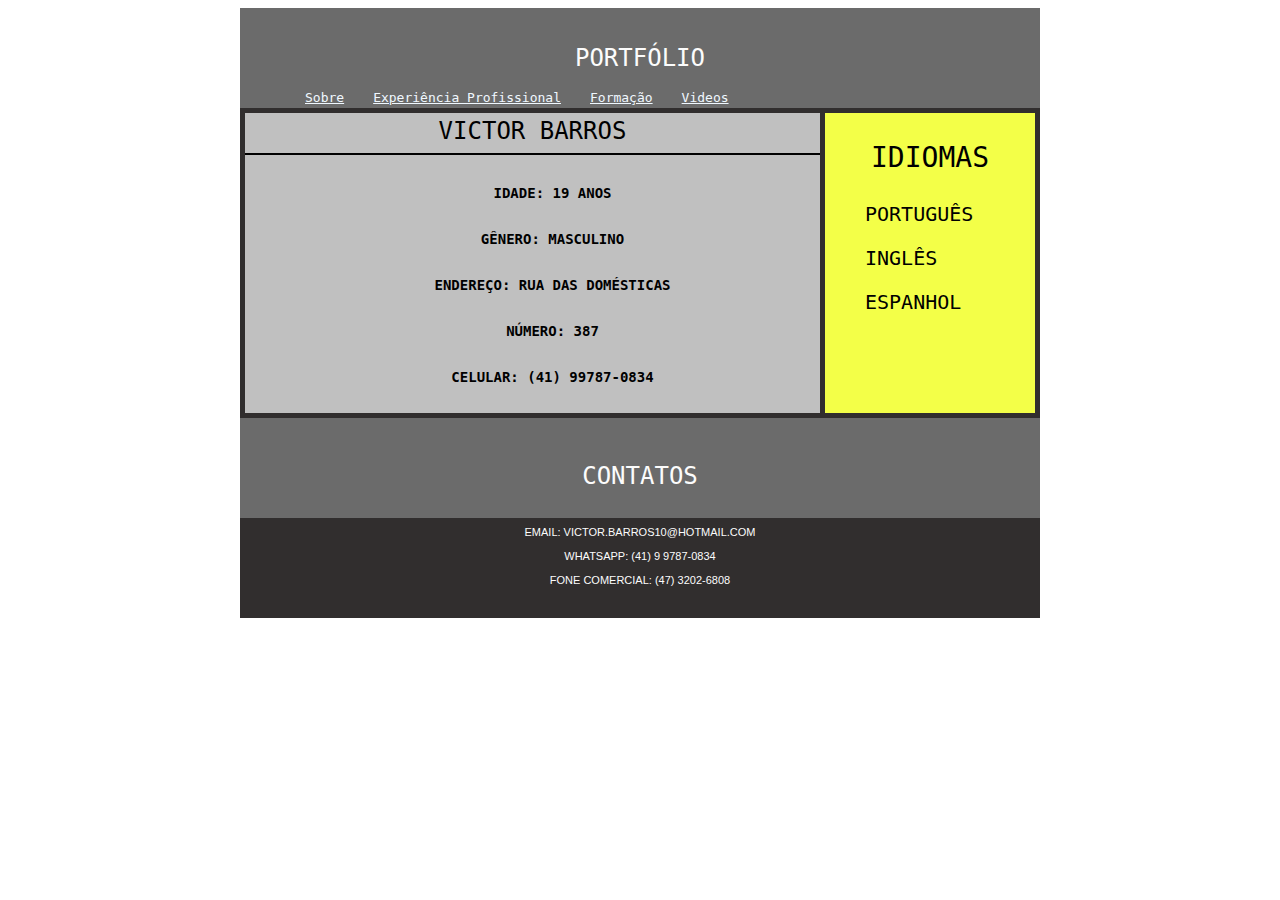
<file: index.html>
<!DOCTYPE html>
<html lang="pt-br">
<head>
  <meta charset="UTF-8">
  <meta name="viewport" content="width=device-width, initial-scale=1.0">
  <title>CV online</title>
  <link rel="stylesheet" href="./styles.css">
</head>
<body>
  <div class="container">
    <header>
      <h1> Portfólio</h1>
      <nav class="menu">
        <ul>
          <li><a href="http://127.0.0.1:5500/Portfolio/index.html" style="color: aliceblue;">Sobre</a></li>
          <li><a href="http://127.0.0.1:5500/Portfolio/experiencia.html" style="color: aliceblue;" >Experiência Profissional</a></li>
          <li><a href="http://127.0.0.1:5500/Portfolio/formacao.html" style="color: aliceblue;" >Formação</a></li>
          <li><a href="http://127.0.0.1:5500/Portfolio/videos.html" style="color: aliceblue;" >Videos</a></li>
        </ul>
      </nav>
    </header>

    <div class="content">
      <article>
        <p> Victor Barros </p> 
        <hr color="black">
          <b><ol> Idade: 19 Anos</ol>
          <ol>Gênero: Masculino</ol>
          <ol>Endereço: Rua das domésticas </ol>
          <ol>Número: 387</ol>
          <ol>Celular: (41) 99787-0834</ol></b>

      </article>
      <aside>
        <p> Idiomas </p>
        <ol>Português</ol>
        <ol>Inglês</ol>
        <ol>Espanhol</ol>
      </aside>
    </div>
    <footer>
      <p>Contatos</p>
      <h1>
        <br style="color: black;">Email: Victor.barros10@hotmail.com<br>
        <br style="color: black;">WhatsApp: (41) 9 9787-0834 <br>
        <br style="color: black;">Fone Comercial: (47) 3202-6808 <br>
      </h1>
    </footer>
  </div>
</body>
</html>
</file>
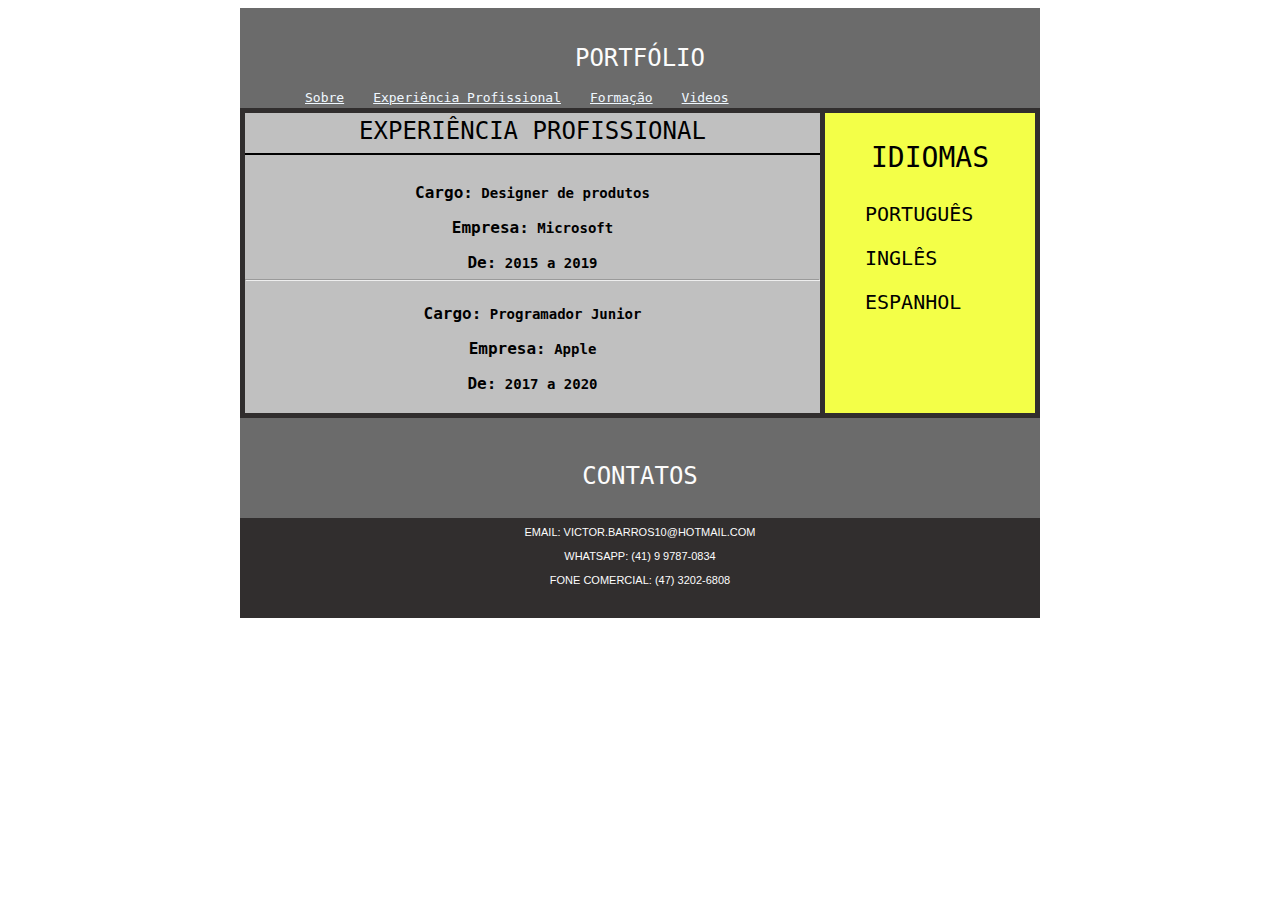
<file: experiencia.html>
<!DOCTYPE html>
<html lang="pt-br">
<head>
  <meta charset="UTF-8">
  <meta name="viewport" content="width=device-width, initial-scale=1.0">
  <title>CV online</title>
  <link rel="stylesheet" href="./styles.css">
</head>
<body>
  <div class="container">
    <header>
      <h1>Portfólio</h1>
      <nav class="menu">
        <ul>
          <li><a href="http://127.0.0.1:5500/Portfolio/index.html" style="color: aliceblue;">Sobre</a></li>
          <li><a href="http://127.0.0.1:5500/Portfolio/experiencia.html" style="color: aliceblue;" >Experiência Profissional</a></li>
          <li><a href="http://127.0.0.1:5500/Portfolio/formacao.html" style="color: aliceblue;" >Formação</a></li>
          <li><a href="http://127.0.0.1:5500/Portfolio/videos.html" style="color: aliceblue;" >Videos</a></li>
        </ul>
      </nav>
    </header>

    <div class="content">
      <article>
        <p> Experiência profissional</p>
        <hr color="black">
        <h2>
          <br><b>Cargo:</b> Designer de produtos <br>
          <br><b>Empresa:</b> Microsoft <br>
          <br><b>De:</b> 2015 a 2019<br>
          <hr style="color: black;">
          <br><b>Cargo:</b> Programador Junior <br>
          <br><b>Empresa:</b> Apple <br>
          <br><b>De:</b> 2017 a 2020 <br>

        </h2>
      </article>
      <aside>
        <p> Idiomas </p>
        <ol>Português</ol>
        <ol>Inglês</ol>
        <ol>Espanhol</ol>
      </aside>
    </div>
    <footer>
      <p>Contatos</p>
      <h1>
        <br style="color: black;">Email: Victor.barros10@hotmail.com<br>
        <br style="color: black;">WhatsApp: (41) 9 9787-0834 <br>
        <br style="color: black;">Fone Comercial: (47) 3202-6808 <br>
      </h1>
    </footer>
  </div>
</body>
</html>
</file>
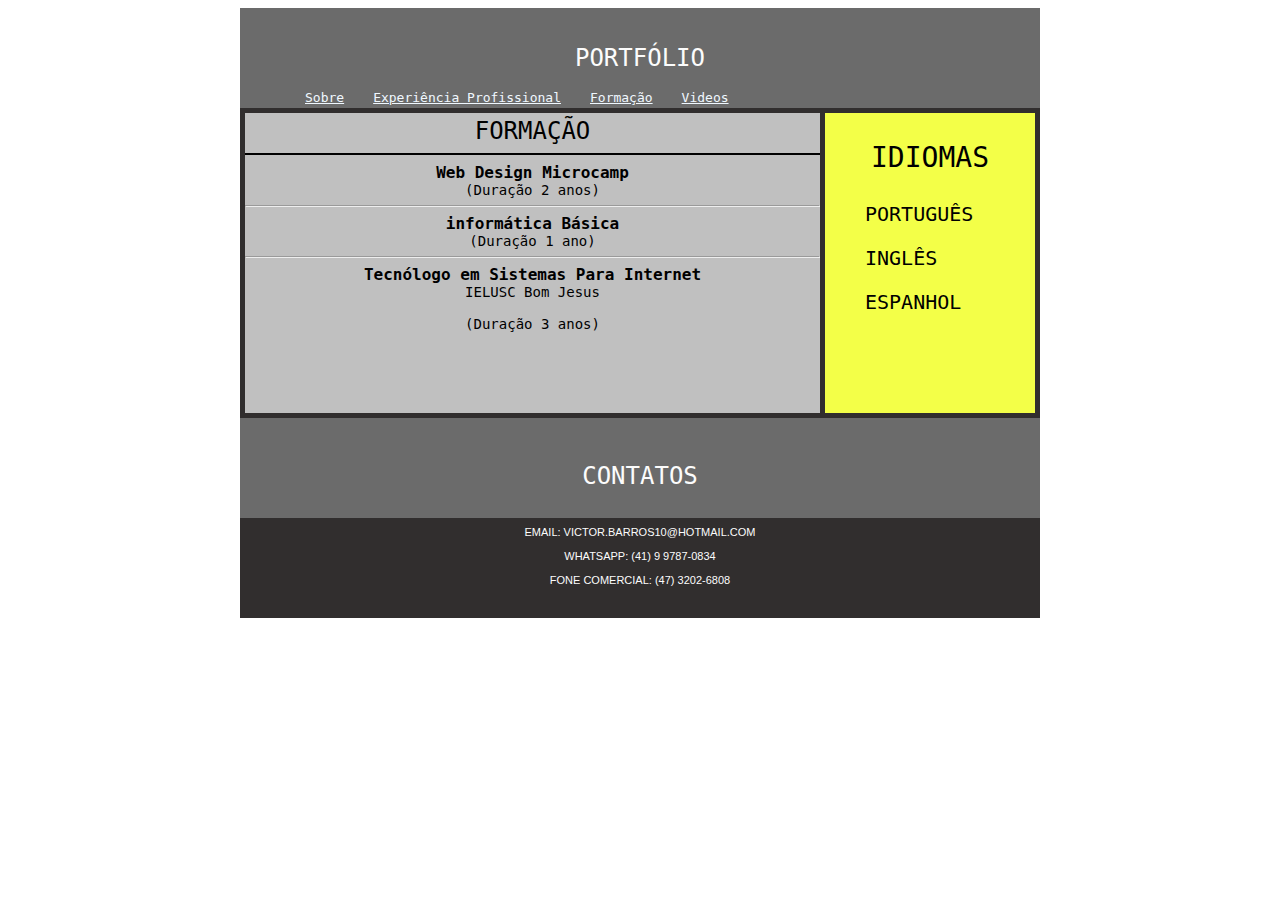
<file: formacao.html>
<!DOCTYPE html>
<html lang="pt-br">
<head>
  <meta charset="UTF-8">
  <meta name="viewport" content="width=device-width, initial-scale=1.0">
  <title>CV online</title>
  <link rel="stylesheet" href="./styles.css">
</head>
<body>
  <div class="container">
    <header>
      <h1>Portfólio</h1>
      <nav class="menu">
        <ul>
          <li><a href="http://127.0.0.1:5500/Portfolio/index.html" style="color: aliceblue;">Sobre</a></li>
          <li><a href="http://127.0.0.1:5500/Portfolio/experiencia.html" style="color: aliceblue;" >Experiência Profissional</a></li>
          <li><a href="http://127.0.0.1:5500/Portfolio/formacao.html" style="color: aliceblue;" >Formação</a></li>
          <li><a href="http://127.0.0.1:5500/Portfolio/videos.html" style="color: aliceblue;" >Videos</a></li>
        </ul>
      </nav>
    </header>

    <div class="content"> 
      <article>
        <p> Formação </p>
        <hr color="black">
        <h1>
          <b>Web Design Microcamp</b>
          <br>(Duração 2 anos) <br>
          <hr>
          <b>informática Básica</b>
          <br> (Duração 1 ano) <br>
          <hr>
          <b> Tecnólogo em Sistemas Para Internet </b>
          <br> IELUSC Bom Jesus <br>
          <br> (Duração 3 anos) <br>
        </h1>
      </article>
      <aside>
        <p> Idiomas </p>
        <ol>Português</ol>
        <ol>Inglês</ol>
        <ol>Espanhol</ol>
      </aside>
    </div>
    <footer>
      <p>Contatos</p>
      <h1>
        <br style="color: black;">Email: Victor.barros10@hotmail.com<br>
        <br style="color: black;">WhatsApp: (41) 9 9787-0834 <br>
        <br style="color: black;">Fone Comercial: (47) 3202-6808 <br>
      </h1>
    </footer>
  </div>
</body>
</html>
</file>
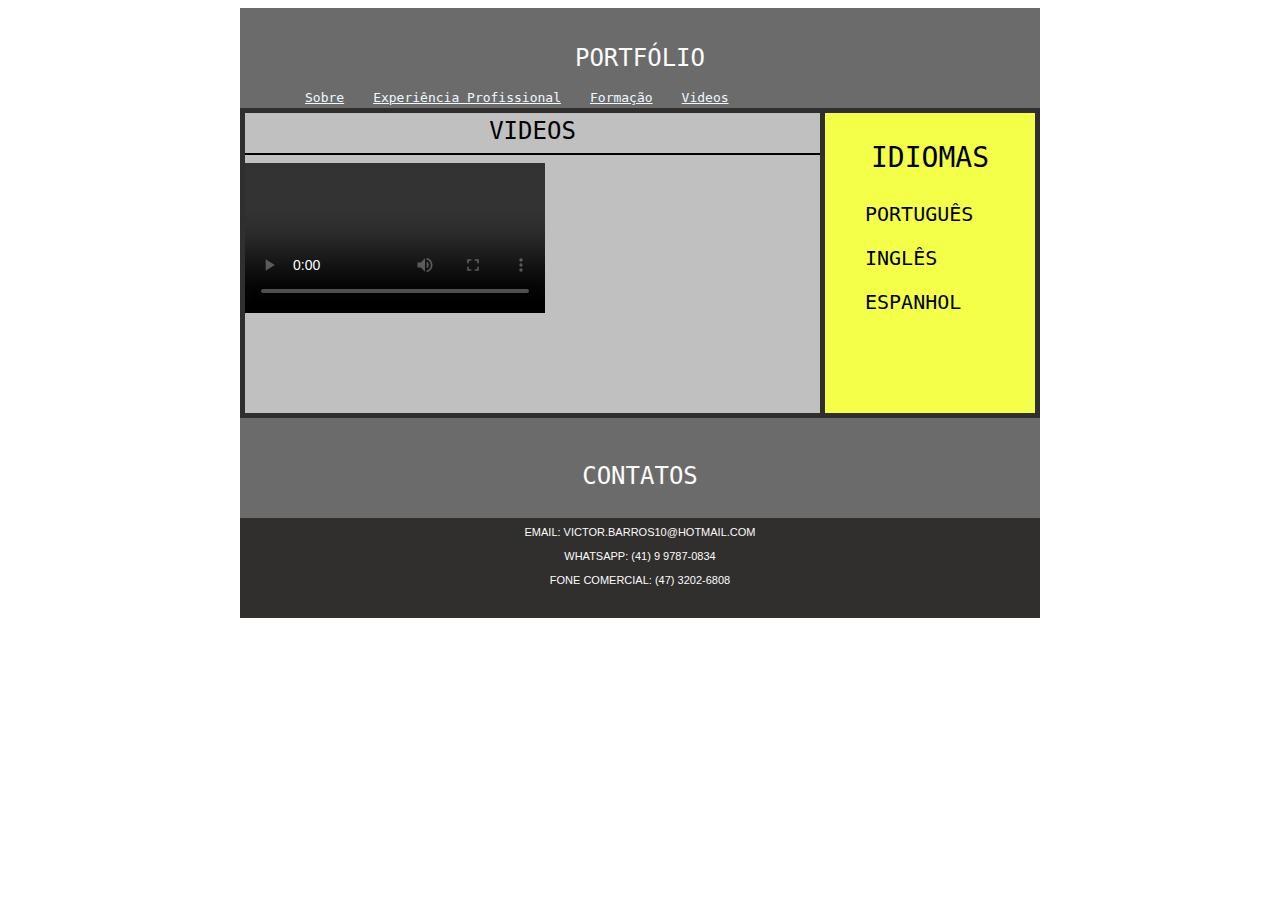
<file: videos.html>
<!DOCTYPE html>
<html lang="pt-br">
<head>
  <meta charset="UTF-8">
  <meta name="viewport" content="width=device-width, initial-scale=1.0">
  <title>CV online</title>
  <link rel="stylesheet" href="./styles.css">
</head>
<body>
  <div class="container">
    <header>
      <h1> Portfólio</h1>
      <nav class="menu">
        <ul>
          <li><a href="http://127.0.0.1:5500/Portfolio/index.html" style="color: aliceblue;">Sobre</a></li>
          <li><a href="http://127.0.0.1:5500/Portfolio/experiencia.html" style="color: aliceblue;" >Experiência Profissional</a></li>
          <li><a href="http://127.0.0.1:5500/Portfolio/formacao.html" style="color: aliceblue;" >Formação</a></li>
          <li><a href="http://127.0.0.1:5500/Portfolio/videos.html" style="color: aliceblue;" >Videos</a></li>
        </ul>
      </nav>
    </header>
    
    

    <div class="content">
      <article>
        <p> Videos </p> 
        <hr color="black">
          
      <section>
        <video  controls autoplay ></video>
          <source src="./videos/coverr-aerial-view-of-rocky-mountains-1585320758193.mp4">
      </section>

      </article>
  
    </section>
      <aside>
        <p> Idiomas </p>
        <ol>Português</ol>
        <ol>Inglês</ol>
        <ol>Espanhol</ol>
      </aside>
    </div>

   



    <footer>
      <p>Contatos</p>
      <h1>
        <br style="color: black;">Email: Victor.barros10@hotmail.com<br>
        <br style="color: black;">WhatsApp: (41) 9 9787-0834 <br>
        <br style="color: black;">Fone Comercial: (47) 3202-6808 <br>
      </h1>
    </footer>
  </div>
</body>
</html>
</file>
<file: styles.css>
.container {
  width: 800px;
  height: 610px;
  margin:  auto;
  background: rgb(49, 46, 46);
}

header {
  width: 800px;
  height: 60px;
  background-color: #6b6b6b;
  padding: 20px 0;
  margin-bottom: 5px;
  
}

h1, p {
  text-align: center;
  color: rgb(252, 252, 252);
  font-size: 24px;
  font-family: monospace;
  text-transform: uppercase;
  font-weight: normal;
}

footer {
  width: 800px;
  height: 60px;
  background-color: #6b6b6b;
  padding: 20px 0;
  clear: both;
}

footer h1,br{
  font-size: 11px;
  font-family: Verdana, Geneva, Tahoma, sans-serif;

}


article {
  width: 575px;
  height: 300px;
  background-color: rgb(192, 192, 192);
  float: left;
  padding: px;
  margin-left: 5px;
}

article p {
  color: black;
  font-size: 24px;
  font-family: monospace;
  font-weight: normal;
  text-align: center;
  margin-bottom: 0px;
  margin-top: 4px;
}


article h1 {
  color: rgb(0, 0, 0);
  font-size: 14px;
  font-family: monospace;
  text-transform:unset;
  font-weight: normal;
  text-align: center;
  margin-top: 0px;
}

article b{
  font-size: 16px;
}

article h2 {
  font-size: 14px;
  text-align: center;
  font-family: monospace;


}

article ol {
  font-family: monospace;
  text-transform: uppercase;
  text-align: center;
  margin-top:  30px;
  font-size: 14px;
}


aside {
  width: 210px;
  height: 300px;
  background-color: #f3ff48;
  float: left;
  margin-left: 5px;  
  color: rgb(0, 0, 0);
}

aside ol {

  color: rgb(0, 0, 0);
  font-size: 20px;
  font-family: monospace;
  text-transform: uppercase;
}
aside p{
  
  color: rgb(0, 0, 0);
  font-size: 28px;
  font-family: monospace;
  text-transform: uppercase
}

.content {
  width: 800px;
  overflow: auto;
  margin-bottom: 5px;
}

.menu ul li {
  width: 200px;
  height: 200px;
  background-color: rgb(7972da);
  display: inline;
  color: rgb(255, 255, 255);
  margin-left: 25px;
  font-family: monospace;
}

.clearfix {
  clear: both; /* fazendo um reset na nossa flutuação */
}


article div {
  width: 120px;
  height: 80px;
  background-color: rgb(156, 97, 136);
  margin-left: 7px;
  margin-top: 10px;
  float: left;
  position: relative;

}

 .bg-video1 {
  width: 120px;
  height: 80px;
  background-color: rgb(77, 255, 7);
  margin-left: 7px;
  margin-top: 10px;
  position: relative;
  float: left;

 }
</file>
